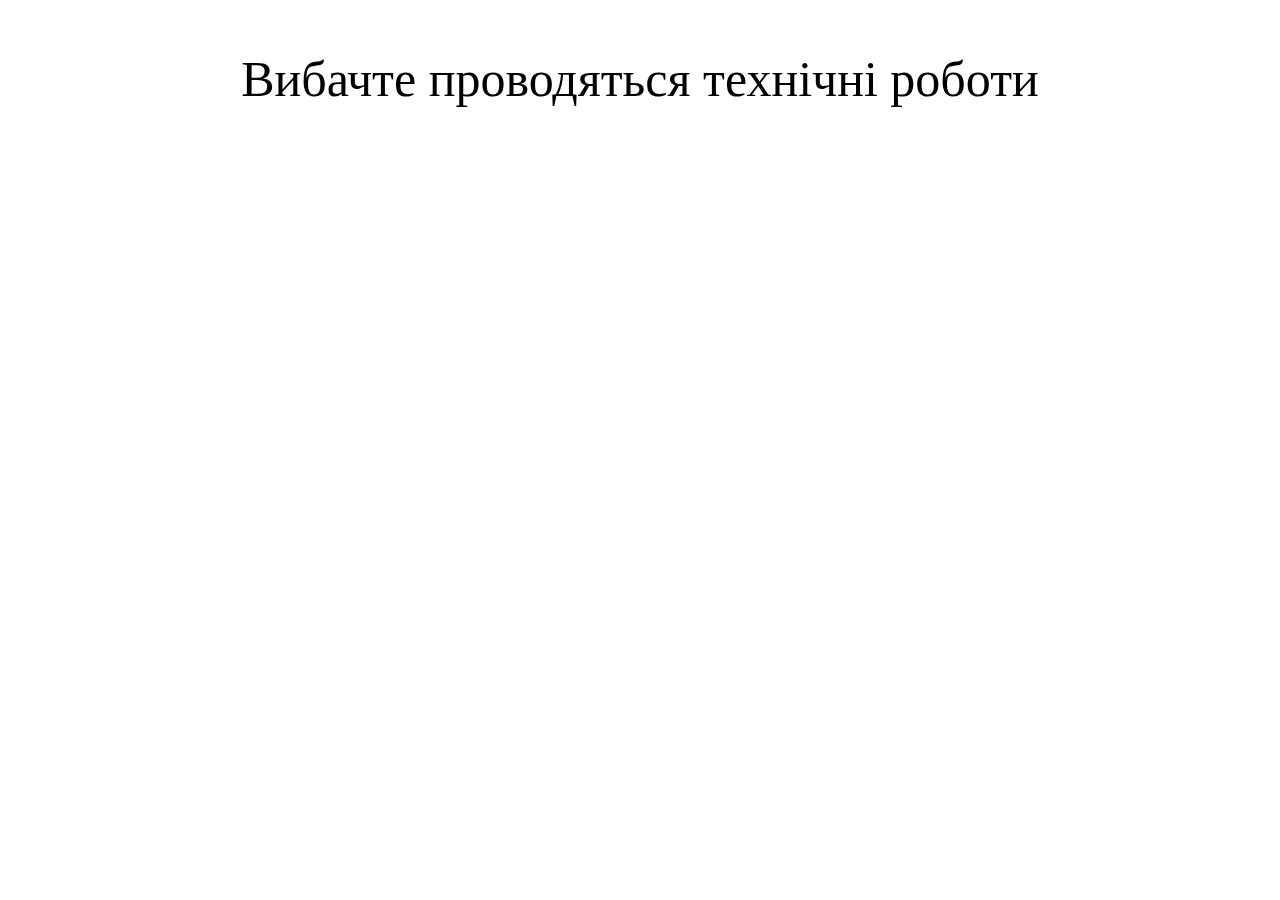
<file: about.html>
<!DOCTYPE html>
<html>
<head>
  <meta charset="utf-8">
  <link href="Img/batery.ico" rel="shortcut icon" type="image/x-icon">
  <title>Information</title>
</head>
<body>
  <center><p style="font-size: 50px">Вибачте проводяться технічні роботи</p></center>
</body>
</html>
</file>
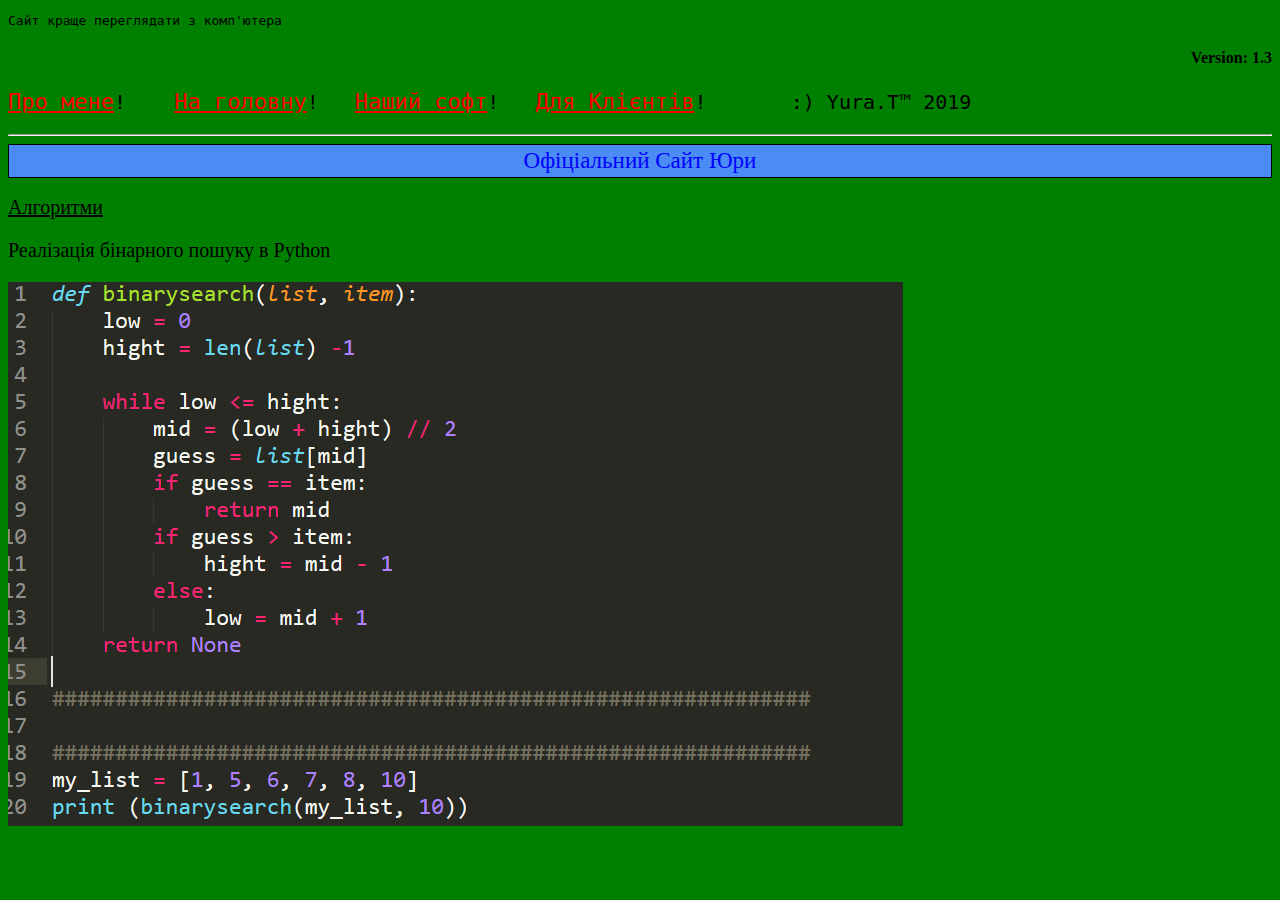
<file: int.html>
<!DOCTYPE html>
<html>
  <head>
    <meta name="Avtor" content="Yura Yudin">
    <meta name="Html" content="My test sites">
    <meta charset="utf-8">
    <link href="Img/batery.ico" rel="shortcut icon" type="image/x-icon">
    <title>Yura_Twilight</title>
    <link href="style.css" rel="stylesheet" type="text/css"/>
    <style>
      body {
        background: green;
      }
      .Mes:hover {
        font-size: 30px;
        background-color: #4B8BF5;
        color: #ffffff;
        border: 10px solid #323232;
      }
      .Mes {
        color: blue;
        font-size: 23px;
        background-color: #4B8BF5;
        border: 1px solid black;
        padding: 3px;
      }
	#binary{
	color: black;
	font-size: 20px;
      }
    </style>
  </head>
  <body>
    <pre>Сайт краще переглядати з комп'ютера</pre>
	  <h4 style="text-align: right;">Version: 1.3</h4>
    <pre style="font-size: 20px;"><a href="about.html">Про мене</a>!    <a href="index.html">На головну</a>!   <a href="program.html">Наший софт</a>!   <a href="Klient.html">Для Клієнтів</a>!       :) Yura.T™ 2019   </pre>
    <hr>
    <center><div class="Mes">Офіціальний Сайт Юри</div></center>
    <br>
    <a id="binary" href="https://drive.google.com/file/d/11i6nNcCofPEPkU8OuevrcY7lmKqdxgwj/view?usp=sharing">Алгоритми</a>
    <p id="binary">Реалізація бінарного пошуку в Python</p>
    <img src="Img\searchbinary.png" title="Бінарний пошук">
  </body>
</html>
</file>
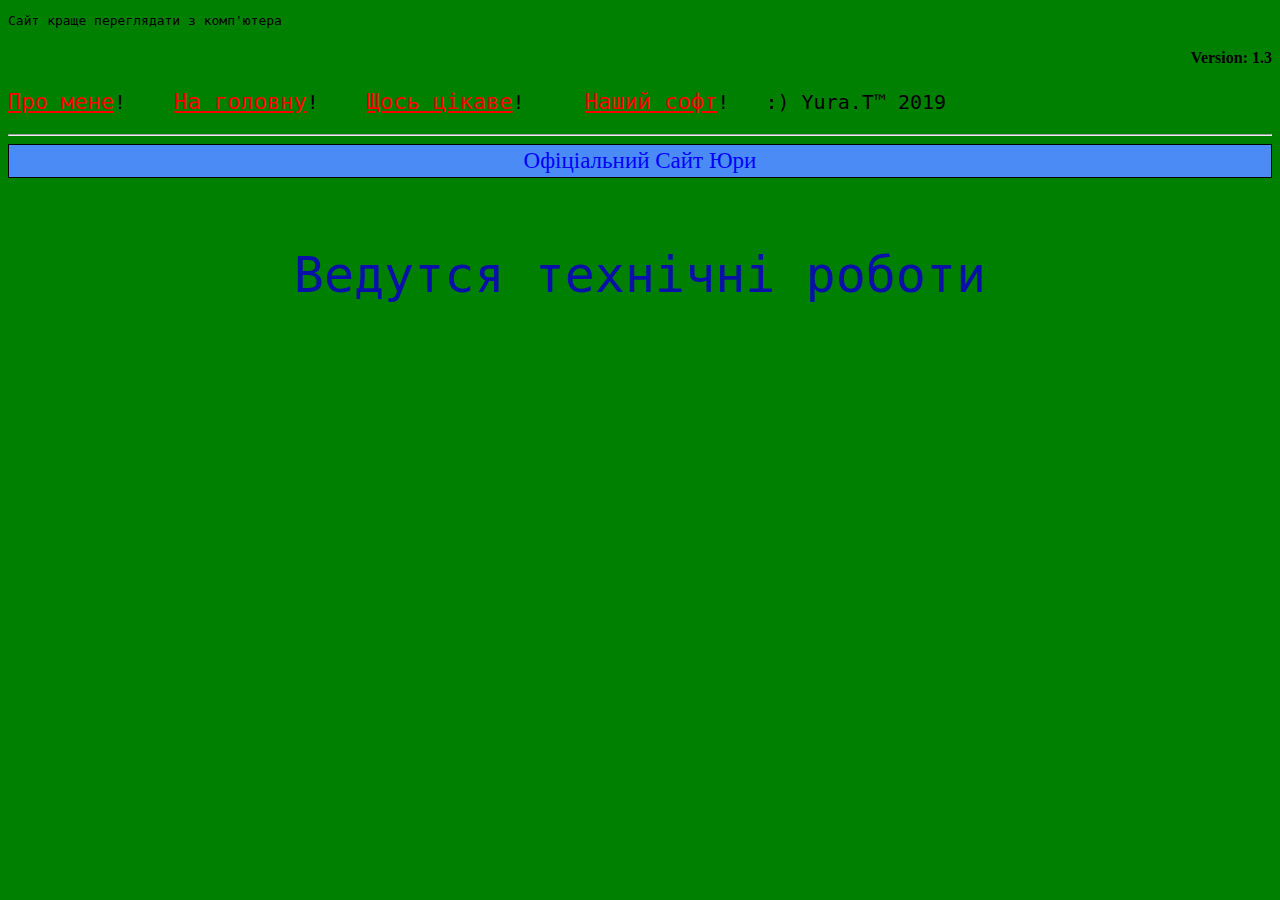
<file: Klient.html>
<!DOCTYPE html>
<html>
  <head>
    <meta name="Avtor" content="Yura Yudin">
    <meta name="Html" content="My test sites">
    <meta charset="utf-8">
    <link href="Img/batery.ico" rel="shortcut icon" type="image/x-icon">
    <title>Yura_Twilight_Klient</title>
    <link href="style.css" rel="stylesheet" type="text/css"/>
    <style>
      body {
        background: green;
      }
      .Mes:hover {
        font-size: 30px;
        background-color: #4B8BF5;
        color: #ffffff;
        border: 10px solid #323232;
      }
      .Mes {
        color: blue;
        font-size: 23px;
        background-color: #4B8BF5;
        border: 1px solid black;
        padding: 3px;
      }
    </style>
  </head>
  <body>
    <pre>Сайт краще переглядати з комп'ютера</pre>
	  <h4 style="text-align: right;">Version: 1.3</h4>
    <pre style="font-size: 20px;"><a href="about.html">Про мене</a>!    <a href="index.html">На головну</a>!    <a href="int.html">Щось цікаве</a>!     <a href="program.html">Наший софт</a>!   :) Yura.T™ 2019   </pre>
    <hr>
    <center><div class="Mes">Офіціальний Сайт Юри</div></center>
    <br>
    <center><pre id="crt">Ведутся технічні роботи</pre><center>
  </body>
</html>
</file>
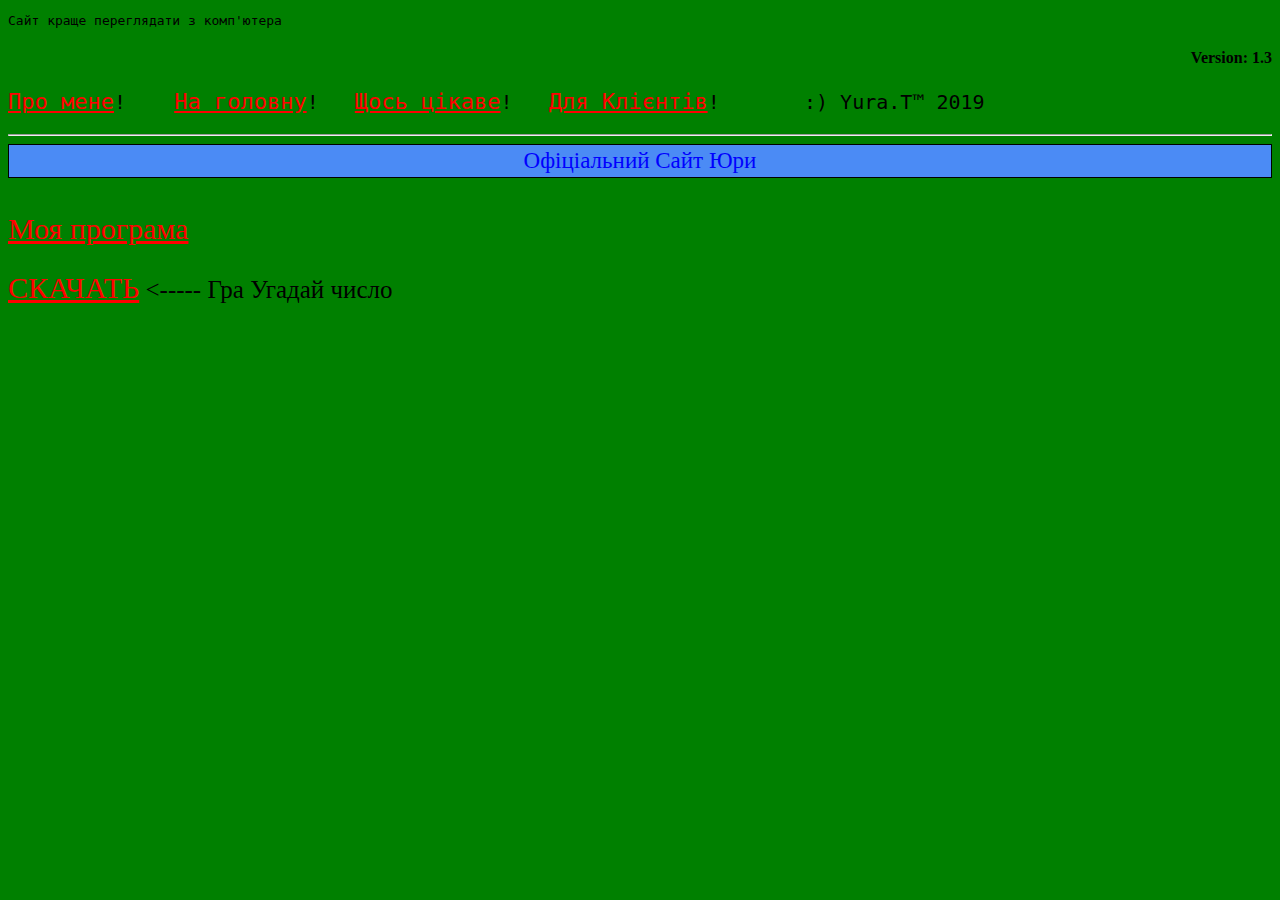
<file: program.html>
<!DOCTYPE html>
<html>
  <head>
    <meta name="Avtor" content="Yura Yudin">
    <meta name="Html" content="My test sites">
    <meta charset="utf-8">
    <link href="Img/batery.ico" rel="shortcut icon" type="image/x-icon">
    <title>Yura_Twilight</title>
    <link href="style.css" rel="stylesheet" type="text/css"/>
    <style>
      body {
        background: green;
      }
      .Mes:hover {
        font-size: 30px;
        background-color: #4B8BF5;
        color: #ffffff;
        border: 10px solid #323232;
      }
      .Mes {
        color: blue;
        font-size: 23px;
        background-color: #4B8BF5;
        border: 1px solid black;
        padding: 3px;
      }
    </style>
  </head>
  <body>
    <pre>Сайт краще переглядати з комп'ютера</pre>
	  <h4 style="text-align: right;">Version: 1.3</h4>
    <pre style="font-size: 20px;"><a href="about.html">Про мене</a>!    <a href="index.html">На головну</a>!   <a href="int.html">Щось цікаве</a>!   <a href="Klient.html">Для Клієнтів</a>!       :) Yura.T™ 2019   </pre>
    <hr>
    <center><div class="Mes">Офіціальний Сайт Юри</div></center>
    <br>
    <p><a href="https://drive.google.com/file/d/121vib9WlKkWAy3AwFWD7YXo40J17uH9q/view?usp=sharing" target="_blank" style="font-size: 30px;">Моя програма</a></p>
    <p style="font-size:25px"><a href="https://drive.google.com/uc?authuser=0&id=1yJWVft5ZTbD8UznQxh0hcsFcD-UBSTzb&export=download" target="_blank" style="font-size: 30px;">СКАЧАТЬ</a> <----- Гра Угадай число</p>
      <script>
      </script>
  </body>
</html>
</file>
<file: style.css>
a{
  color: red;
  font-size: 22px;
}
#crt {
  font-size: 50px;
  color: #0810a8;
}
</file>
